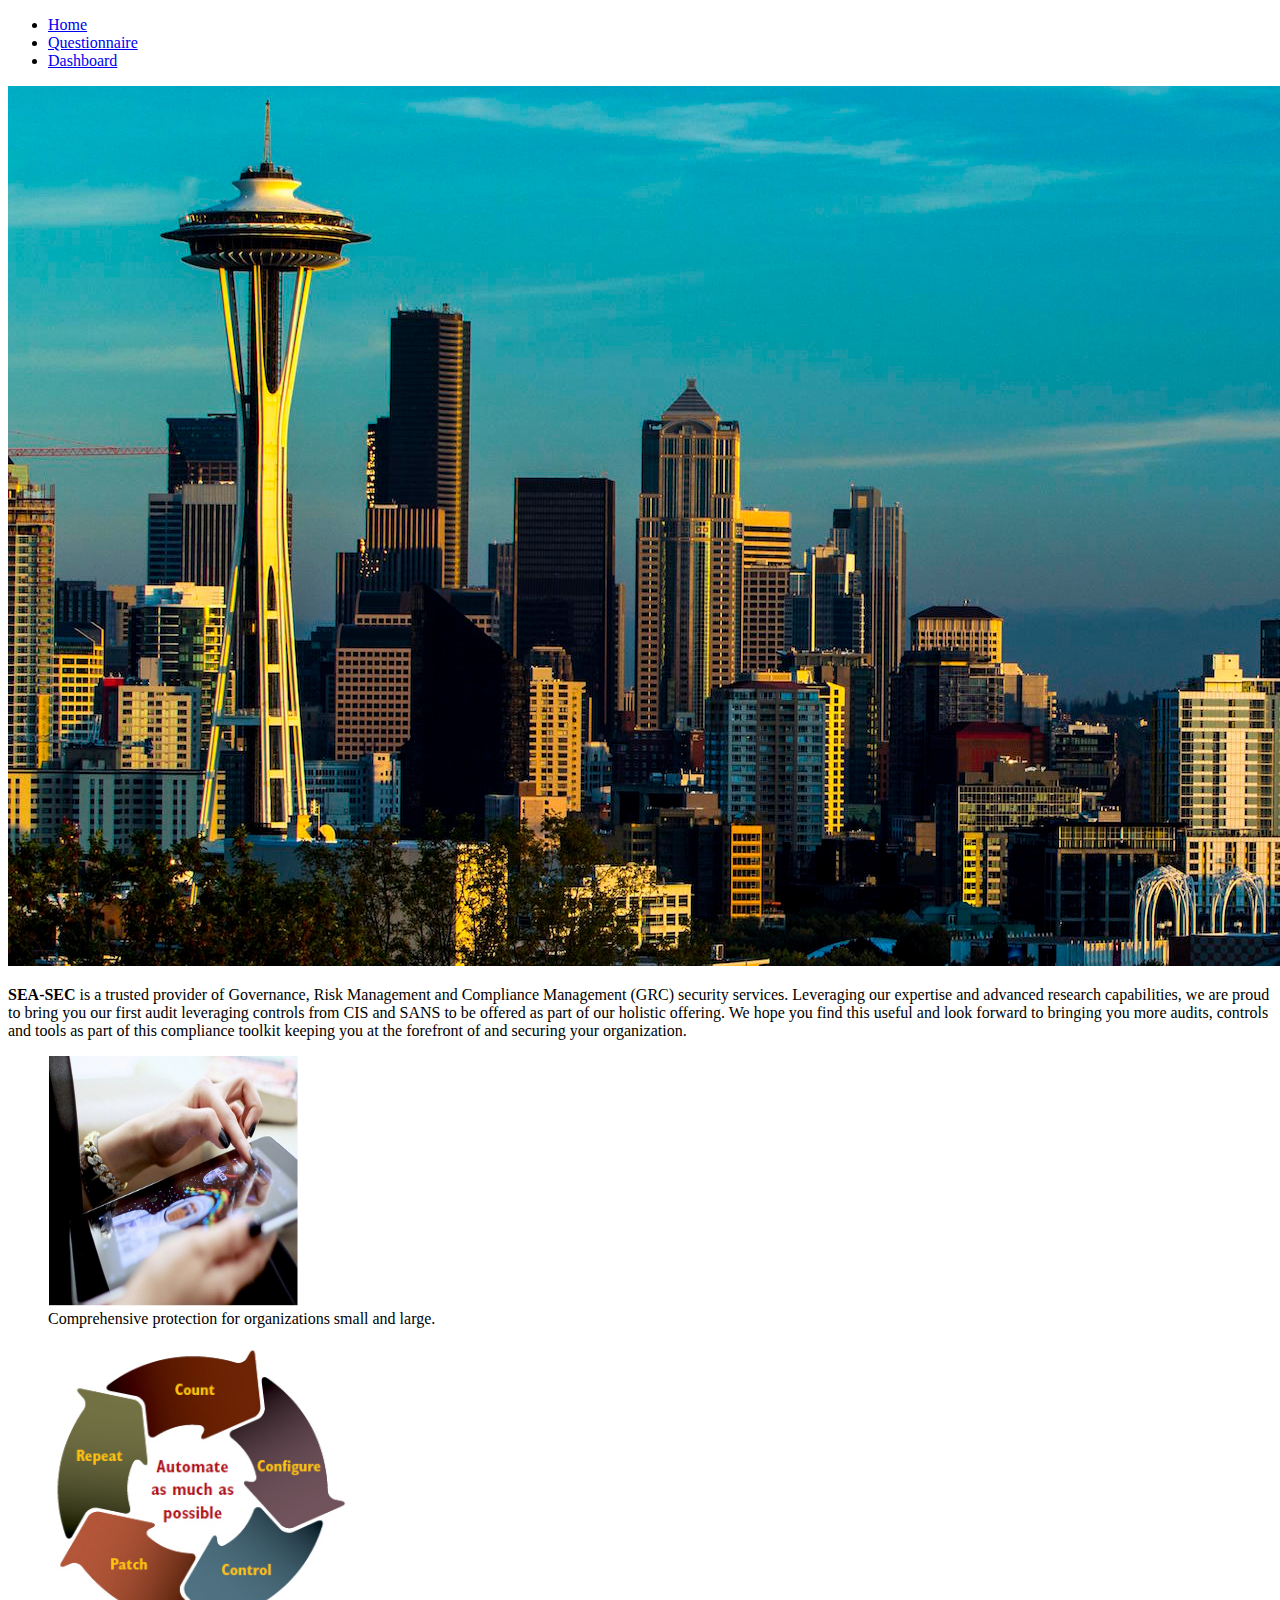
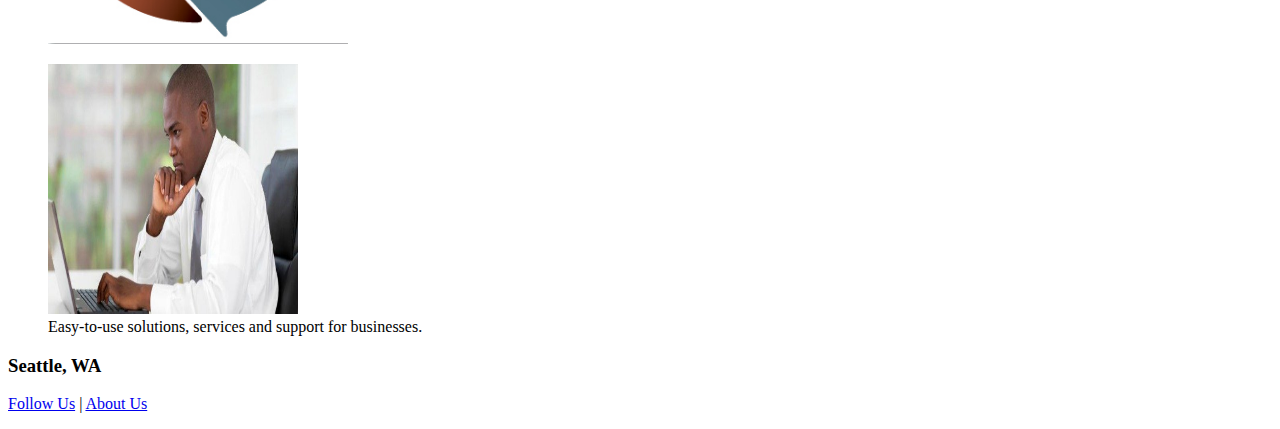
<file: index.html>
<!DOCTYPE html>

<html>

<head>
  <meta charset="utf-8">
  <title>SEA-SEC</title>
  <link href="reset.css" rel="stylesheet" type="css/text">
  <link href="style.css" type="css/text" rel="stylesheet">
</head>

<body>
  <nav>
    <ul class="nav-bar-top">
      <li class="nav">
        <a href="index.html">Home</a>
      </li>
      <li class="nav">
        <a href="sans-critical-controls.html">Questionnaire</a>
      </li>
      <li class="nav">
        <a href="dashboard.html">Dashboard</a>
      </li>
    </ul>
  </nav>

  <header>
    <div>
      <img src="assets/img/spaceneedle.jpg" alt="Space Needle">
    </div>

    <div>
    </div>
    <p><strong>SEA-SEC</strong> is a trusted provider of Governance, Risk Management and Compliance Management (GRC) security services. Leveraging our expertise and advanced research capabilities, we are proud to bring you our first audit leveraging controls
      from CIS and SANS to be offered as part of our holistic offering. We hope you find this useful and look forward to bringing you more audits, controls and tools as part of this compliance toolkit keeping you at the forefront of and securing your
      organization.
    </p>
    </div>
  </header>

  <section>
    <figure>
      <img src="assets/img/ipad.jpg" alt="Ipad Girl" height="250" width="250">
      <figcaption>
        Comprehensive protection for organizations small and large.
      </figcaption>
    </figure>
    <figure>
      <img src="assets/img/circleOfStuff.jpg" alt="Circle" height="300" width="300">
    </figure>
    <figure>
      <img src="assets/img/guycomputer.jpg" alt="Guy Computer" height="250" width="250">
      <figcaption>
        Easy-to-use solutions, services and support for businesses.
      </figcaption>
    </figure>
  </section>
  <div class="push"></div>
  <footer>
    <h3>Seattle, WA</h3>
    <p><a href="social media links">Follow Us</a> | <a href="about-us.html">About Us</a></p>
  </footer>
</body>

</html>
</file>
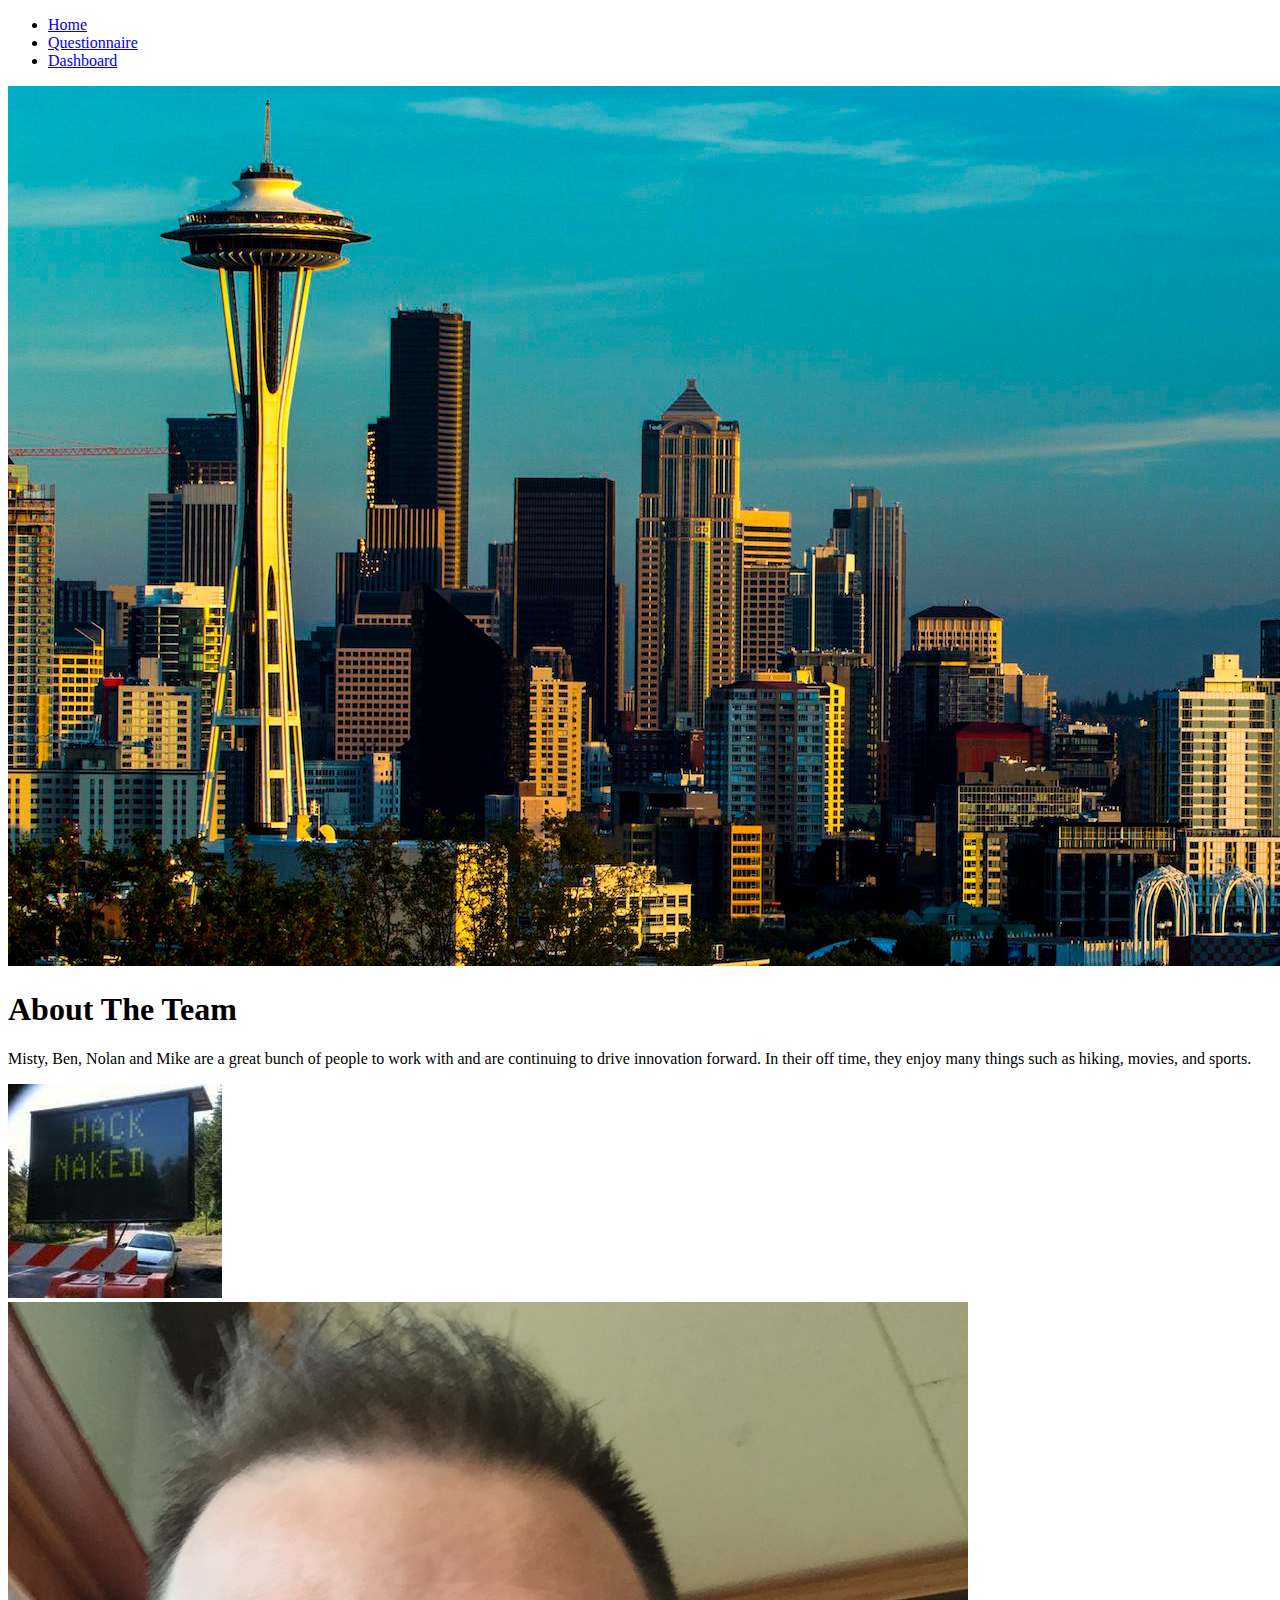
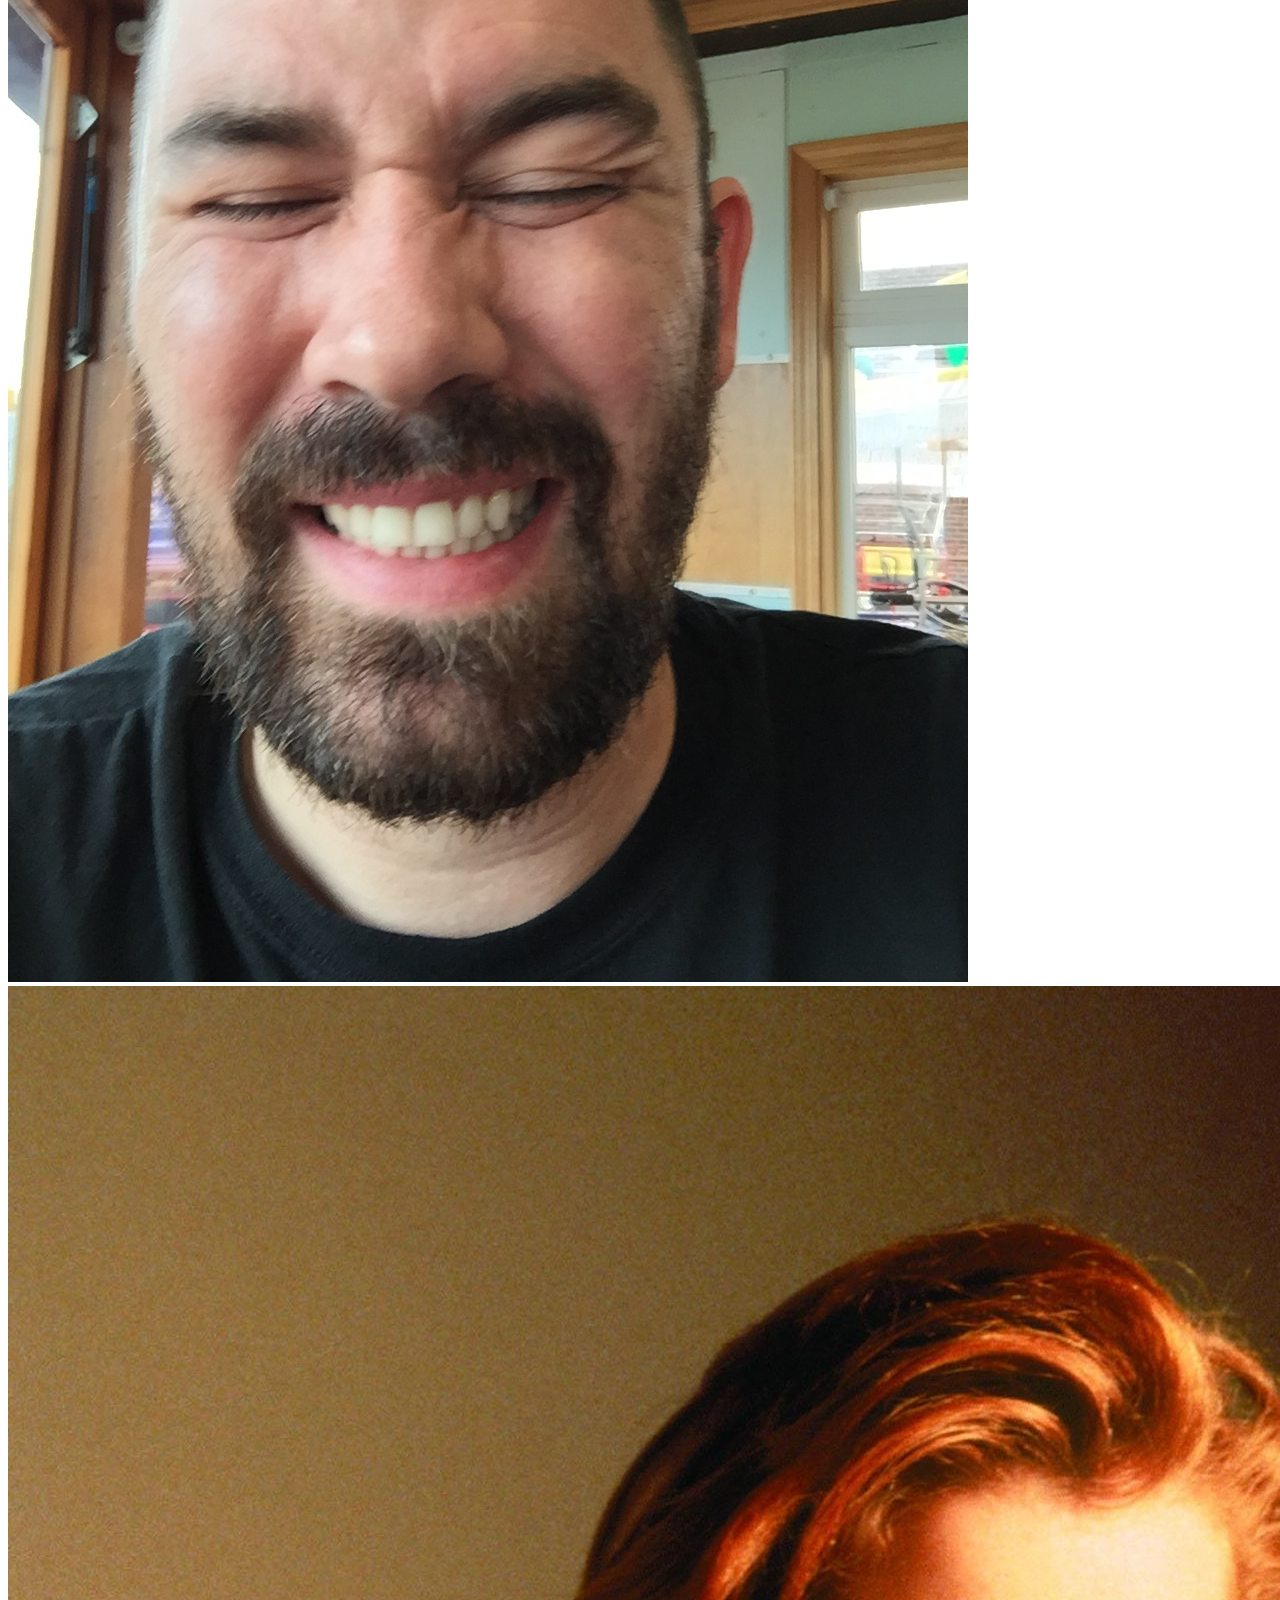
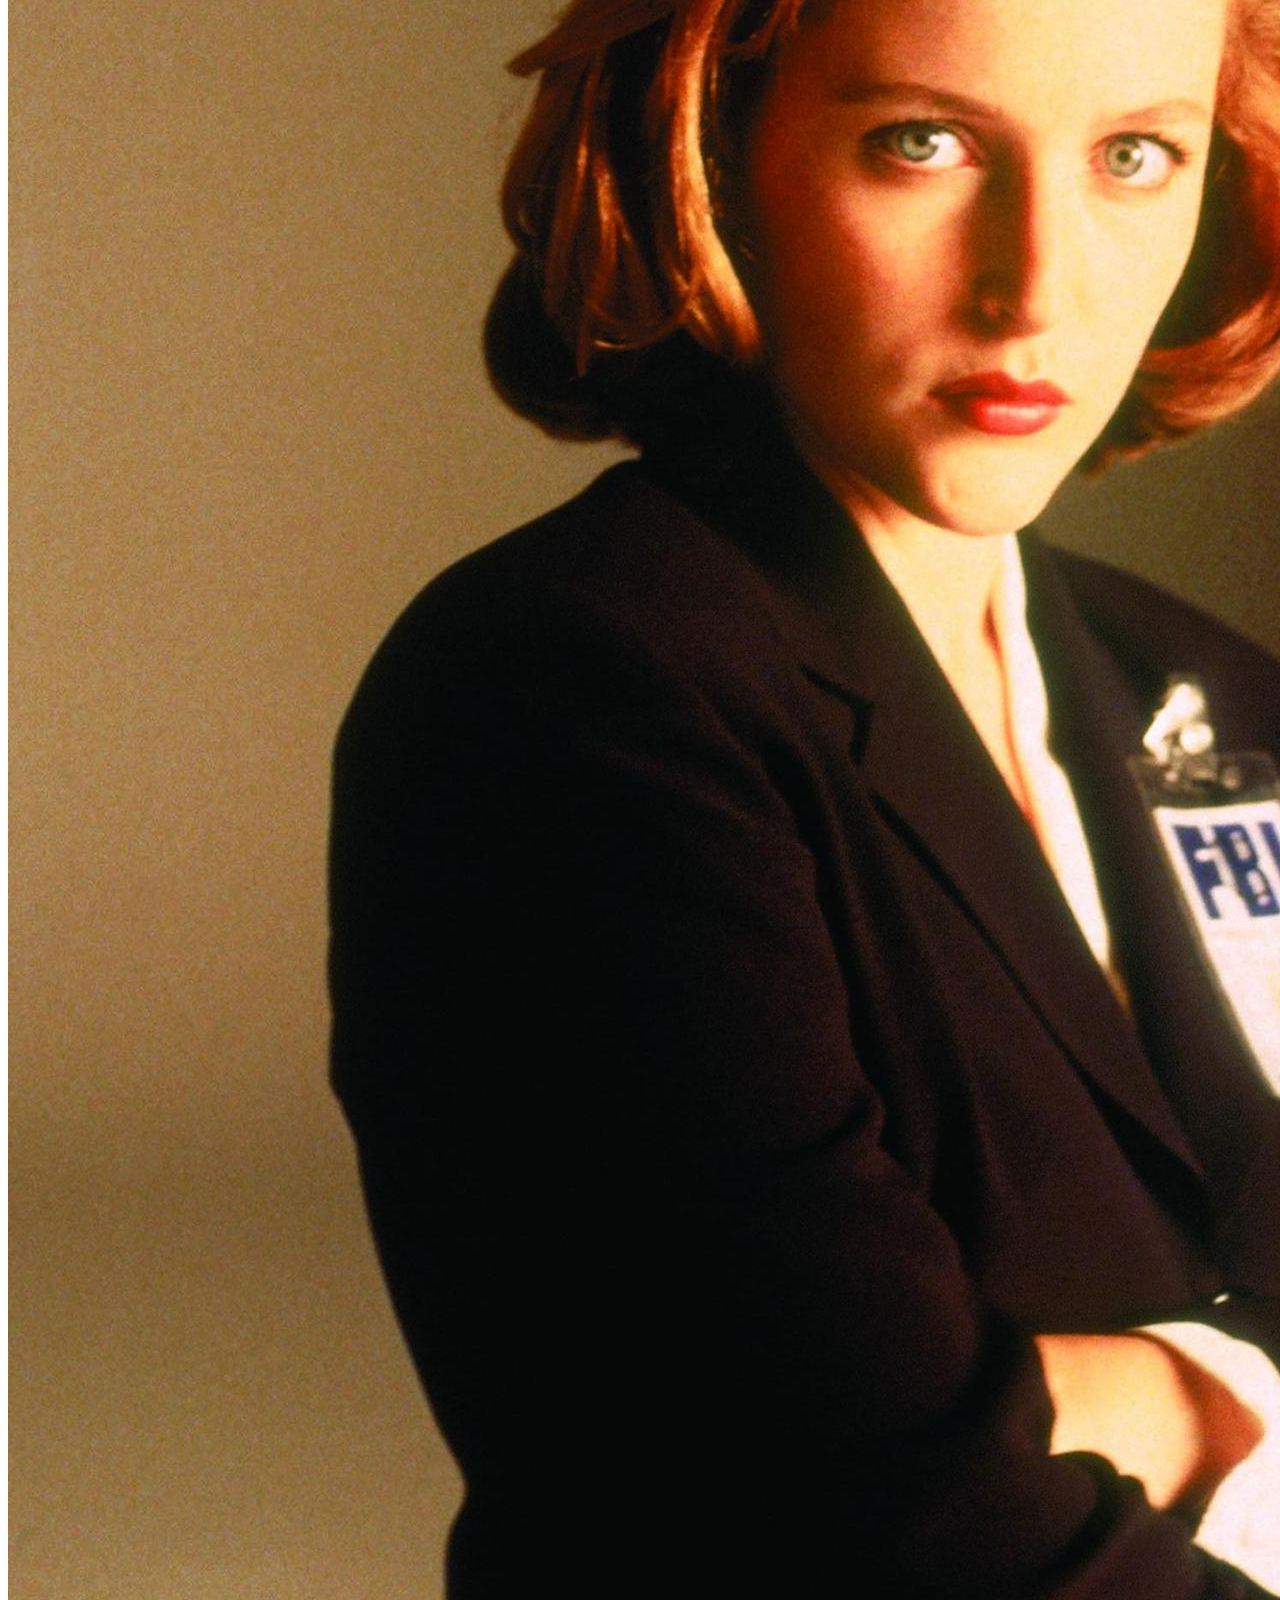
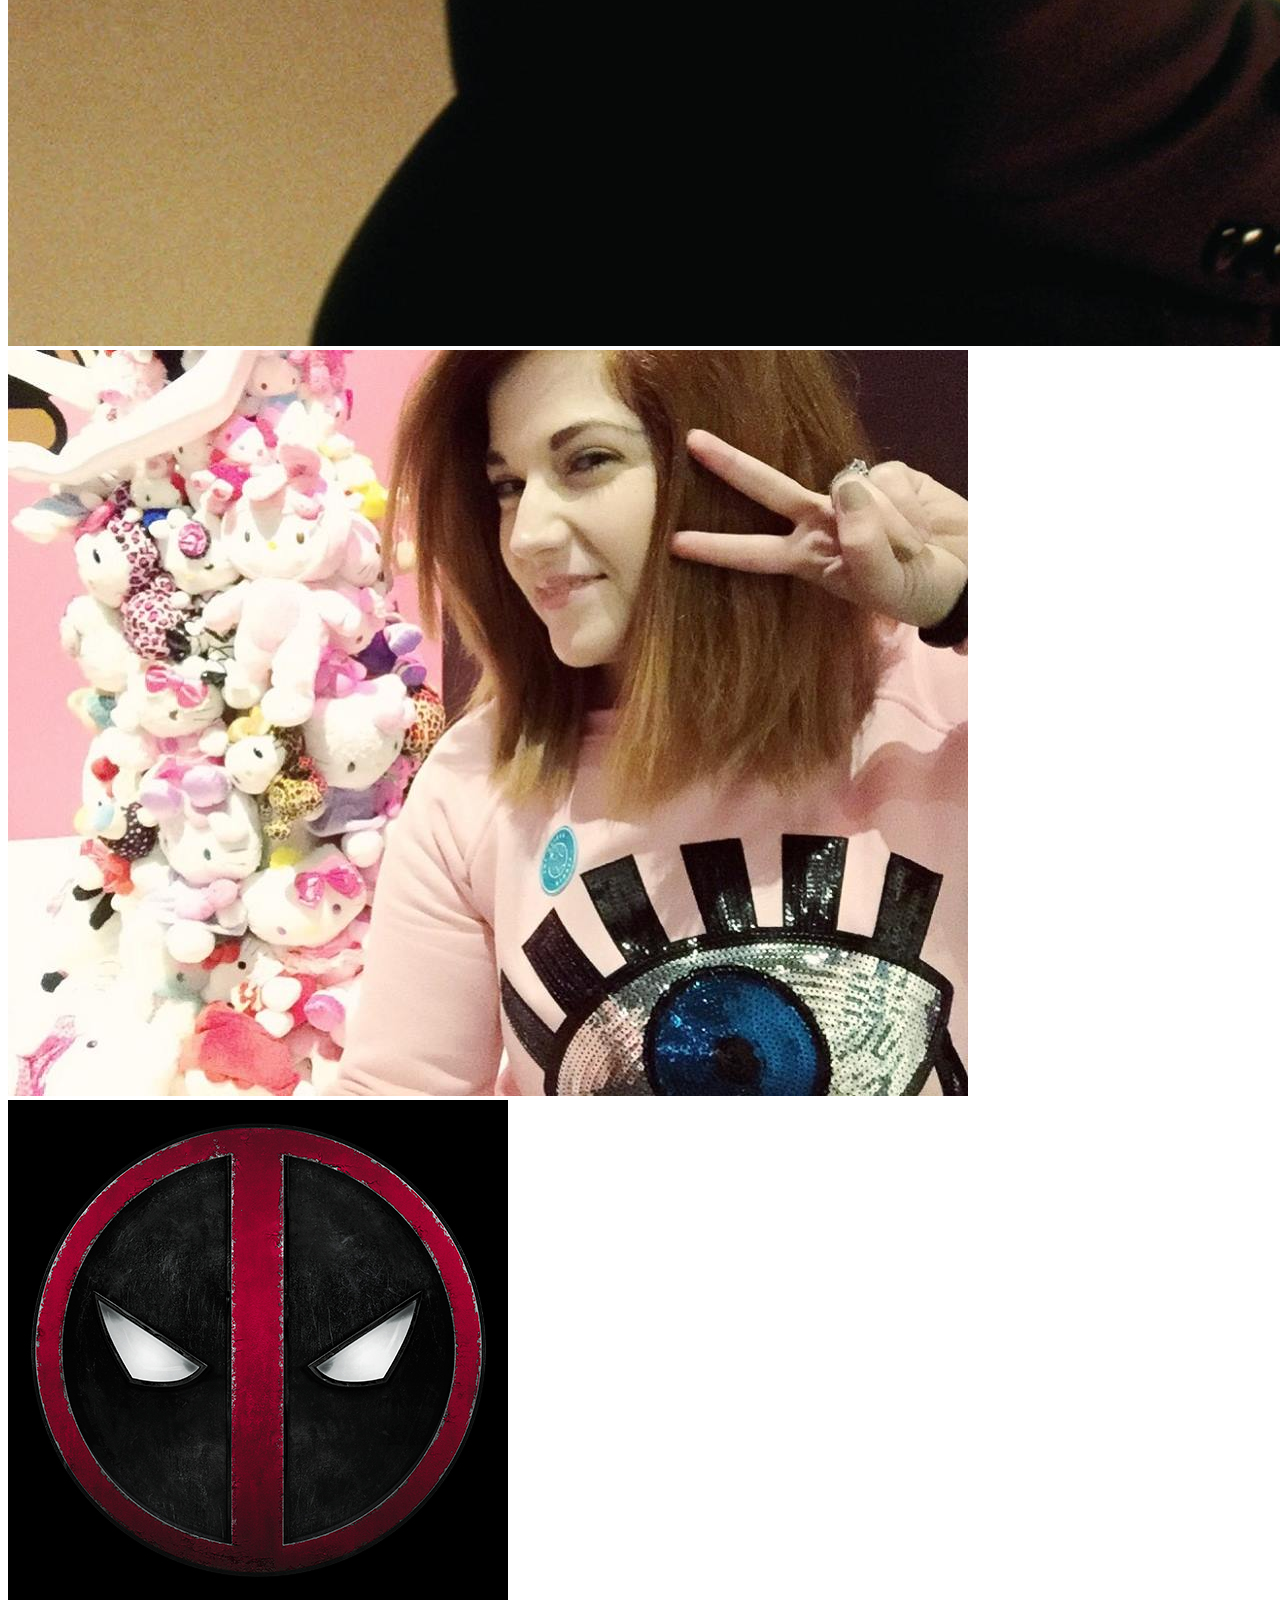
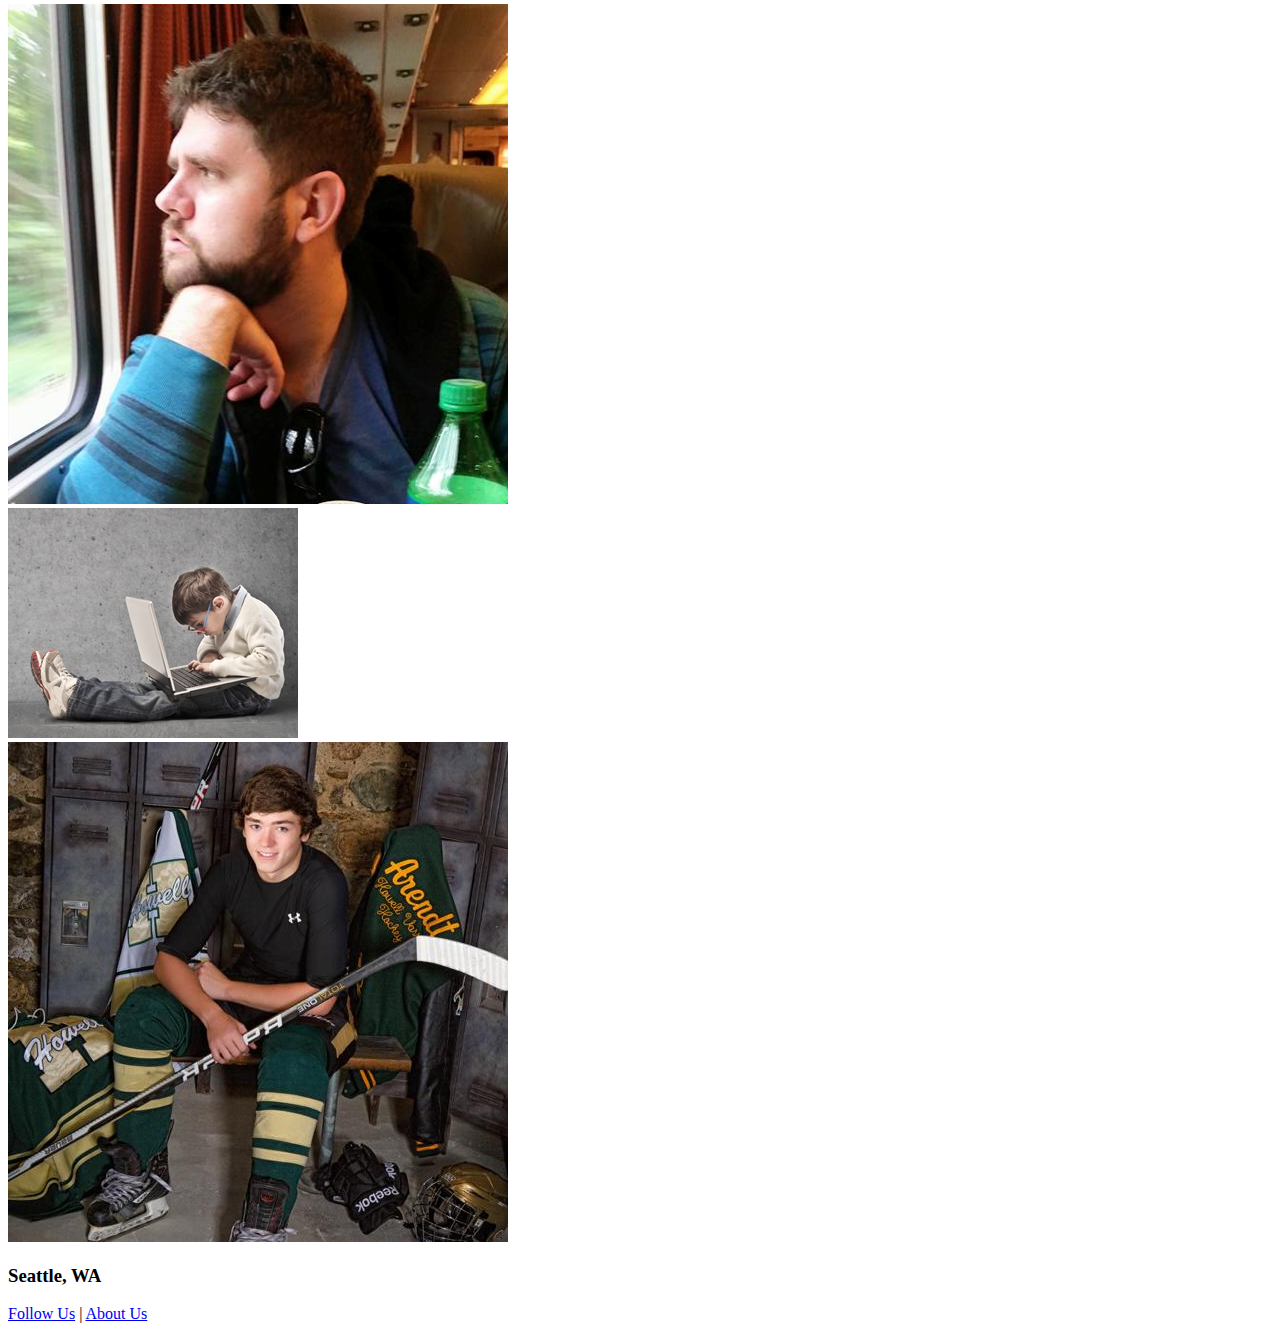
<file: about-us.html>
<!DOCTYPE html>
<html>

<head>
  <meta charset="utf-8">
  <title>About The Team Page</title>
  <link href="reset.css" rel="stylesheet" type="css/text">
  <link href="style.css" type="css/text" rel="stylesheet">
</head>

<body>
  <nav>
    <ul class="nav-bar-top">
      <li class="nav">
        <a href="index.html">Home</a>
      </li>
      <li class="nav">
        <a href="sans-critical-controls.html">Questionnaire</a>
      </li>
      <li class="nav">
        <a href="dashboard.html">Dashboard</a>
      </li>
    </ul>
  </nav>

  <header>
    <div>
      <img src="assets/img/spaceneedle.jpg" alt="Space Needle">
    </div>

    <div>
    </div>
  <h1>About The Team</h1>
  <p>Misty, Ben, Nolan and Mike are a great bunch of people to work with and are continuing to drive innovation forward. In their off time, they enjoy many things such as hiking, movies, and sports.</p>
  </article>
</header>


  <div class="AboutImageContainer">
    <section class="flip-container">
      <article class="flipper">
        <div class="face">
          <img src="assets/img/mikeEvansProfileFlip.jpg" alt="MikeSign">
        </div>
        <div class="back">
          <img src="assets/img/mikeEvansProfile.png" alt="MikeProfilePic">
        </div>
      </article>
    </section>

    <section class="flip-container">
      <article class="flipper">
        <div class="face">
          <img src="assets/img/mistyscully.jpg" alt="MistySkully">
        </div>
        <div class="back">
          <img src="assets/img/mistynguyenprofile.jpg" alt="MistyProfilePic">
        </div>
      </article>
    </section>

    <section class="flip-container">
      <article class="flipper">
        <div class="face">
          <img src="assets/img/deadpool.jpg" alt="Deadpool image">
        </div>
        <div class="back">
          <img src="assets/img/BenNolanProfile.jpg" alt="Ben Nolan profile">
        </div>
      </article>
    </section>

    <section class="flip-container">
      <article class="flipper">
        <div class="face">
          <img src="assets/img/nolanProfileFlip.jpg" alt="NolanBabyPic">
        </div>
        <div class="back">
          <img src="assets/img/nolanProfilePic.jpg" alt="NolanProfilePic">
        </div>
      </article>
    </section>
  </div>

  <footer>
    <h3>Seattle, WA</h3>
    <p><a href="social media links">Follow Us</a> | <a href="about-us.html">About Us</a></p>
  </footer>
</body>

</html>
</file>
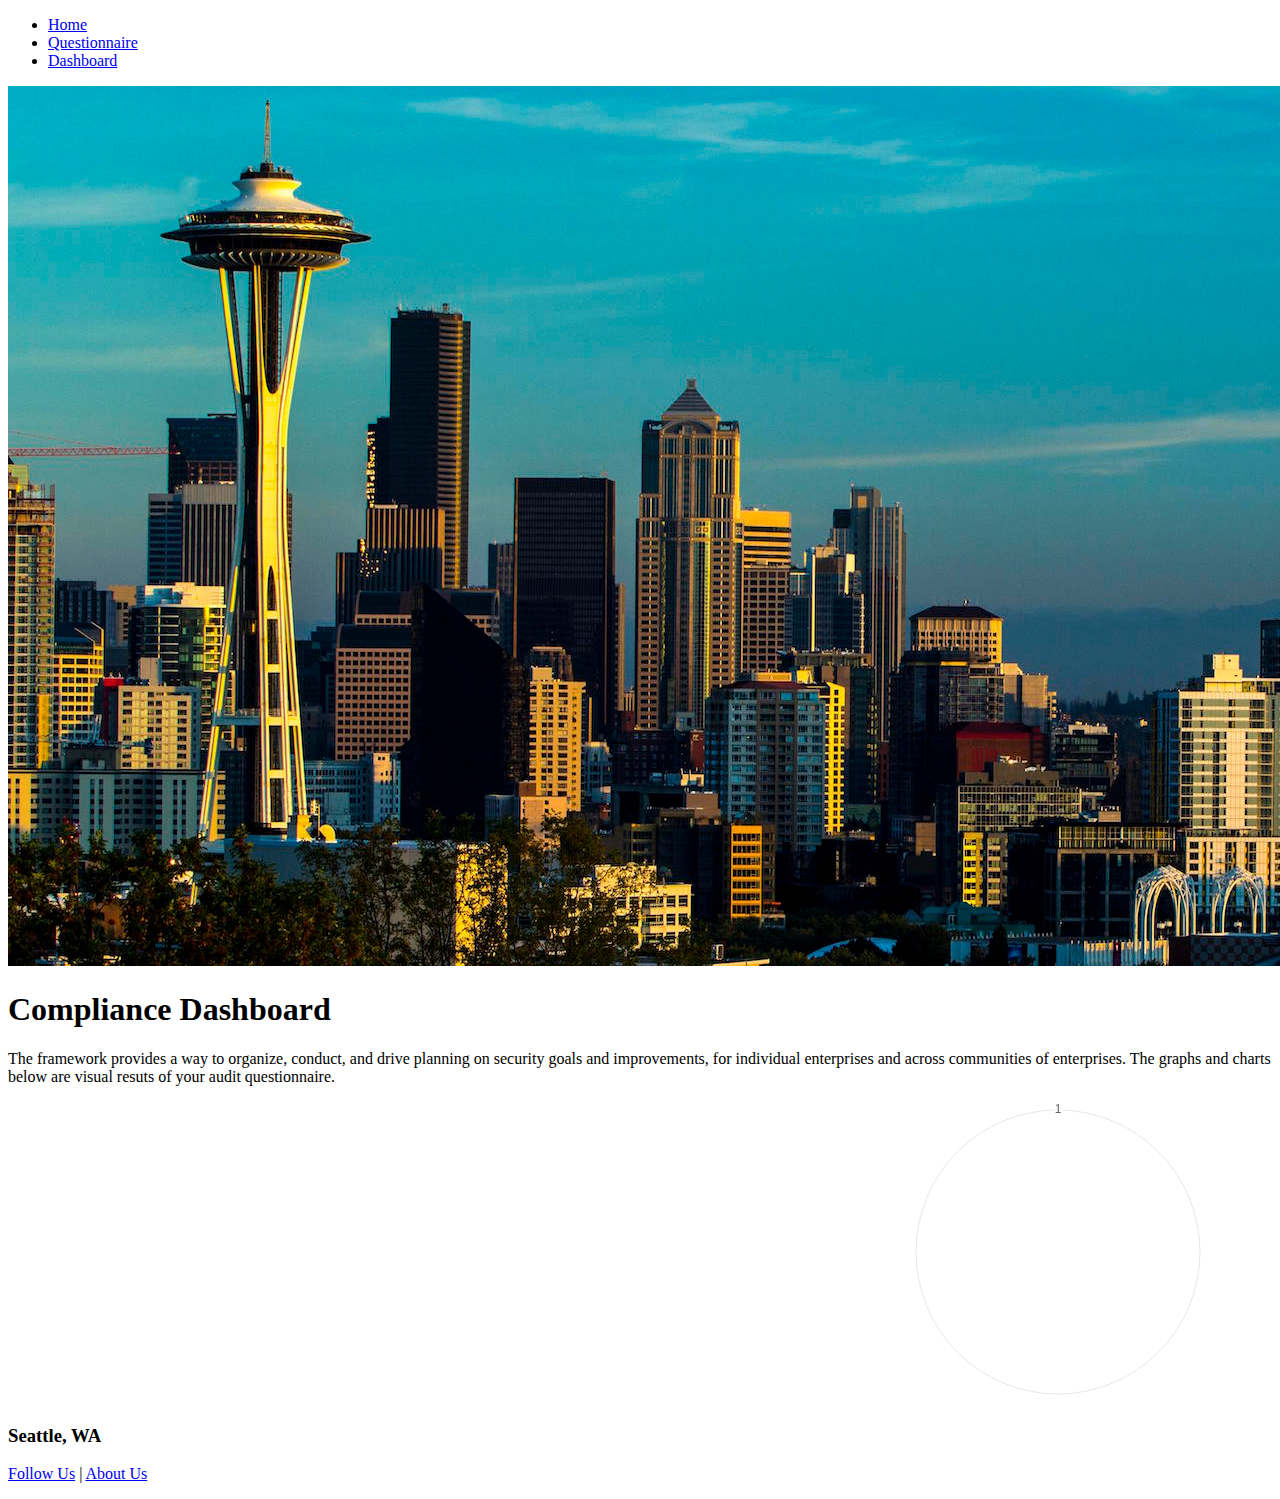
<file: dashboard.html>
<!DOCTYPE html>
<html>

<head>
  <meta charset="utf-8">
  <title>Dashboard</title>
  <link href="reset.css" rel="stylesheet" type="css/text">
  <link href="style.css" type="css/text" rel="stylesheet">
  <script src="chart.min.js">
  </script>
</head>

<body id="dashboard">
  <nav>
    <ul class="nav-bar-top">
      <li class="nav">
        <a href="index.html">Home</a>
      </li>
      </li>
      <li class="nav">
        <a href="sans-critical-controls.html">Questionnaire</a>
      </li>
      <li class="nav">
        <a href="dashboard.html">Dashboard</a>
    </ul>
  </nav>

  <header>
    <div>
      <img src="assets/img/spaceneedle.jpg" alt="Space Needle">
    </div>

    <div>
    </div>
    </div>
  </header>
  <h1>Compliance Dashboard</h1>
  <p>The framework provides a way to organize, conduct, and drive planning on security goals and improvements, for individual enterprises and across communities of enterprises. The graphs and charts below are visual resuts of your audit questionnaire.</p>
  </article>
  </header>

  <!-- <aside>
    <h3>Displayed Data</h3>
    <ul class="toggle-graphs">
      <li class="graphoptions">
        <img src="assets/img/audit-percentage-completed-icon.png" style="width:78px;height:60px;" title="Click for Audit Percentage Completed">
      </li>
      </li>
      <li class="graphoptions">
        <img src="assets/img/mandate-controls-icon.png" style="width:78px;height:60px;" id="cb2" value="mandateControls" />
        <li class="graphoptions">
          <img src="assets/img/security-posture-chart-icon.png" style="width:78px;height:60px;" id="cb3" value="securityPostureGraph" />
        </li>
        <li class="graphoptions">
          <img src="assets/img/security-posture-graph-icon.png" style="width:78px;height:60px;" id="cb4" value="securityPostureChart" />
        </li>
      </li>
    </ul>
  </aside> -->

  <section class="dashboard-mid">
    <section id="chartContainer">
      <a id="storedData"></a>
      <!-- chart
 chart
 chart
 chart -->
    </section>
  </section>

  <footer>
    <h3>Seattle, WA</h3>
    <p><a href="social media links">Follow Us</a> | <a href="about-us.html">About Us</a></p>
  </footer>

  <script src="app.js"></script>
  <script src="data.js"></script>

</body>

</html>
</file>
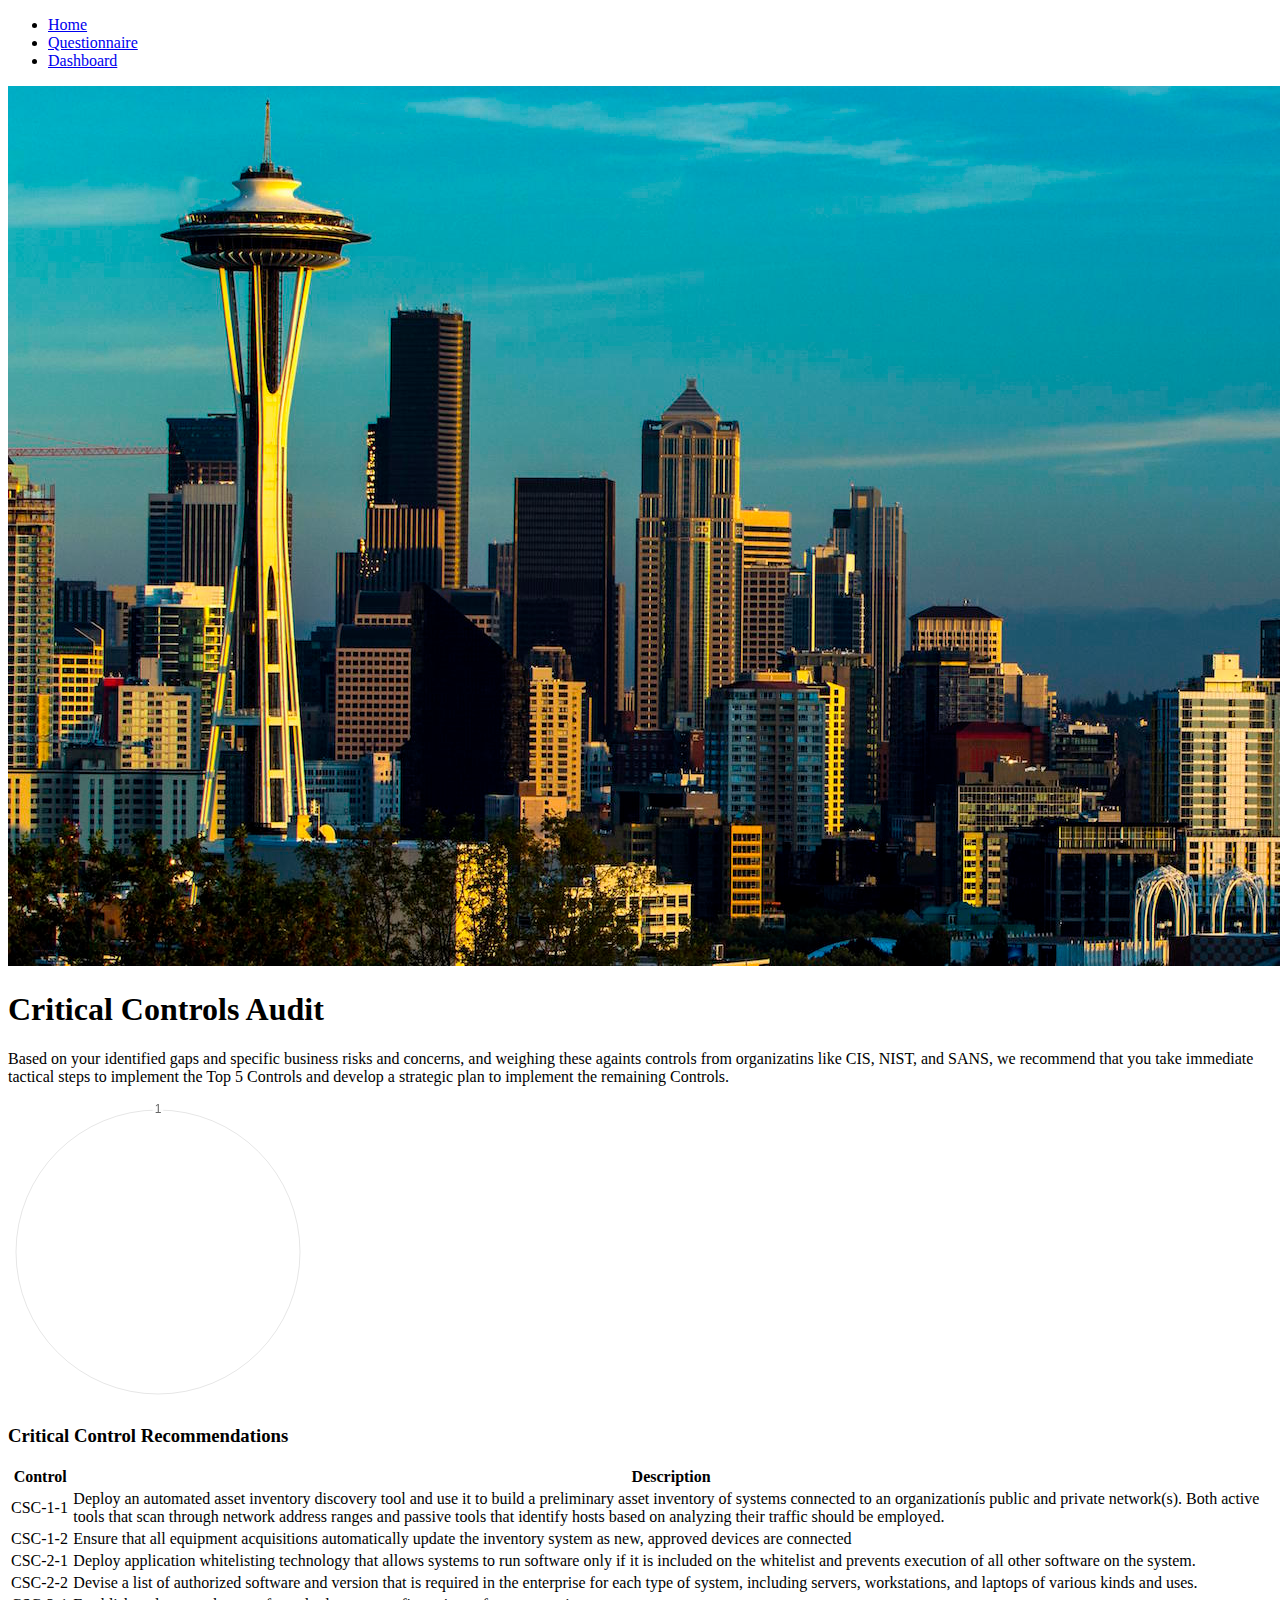
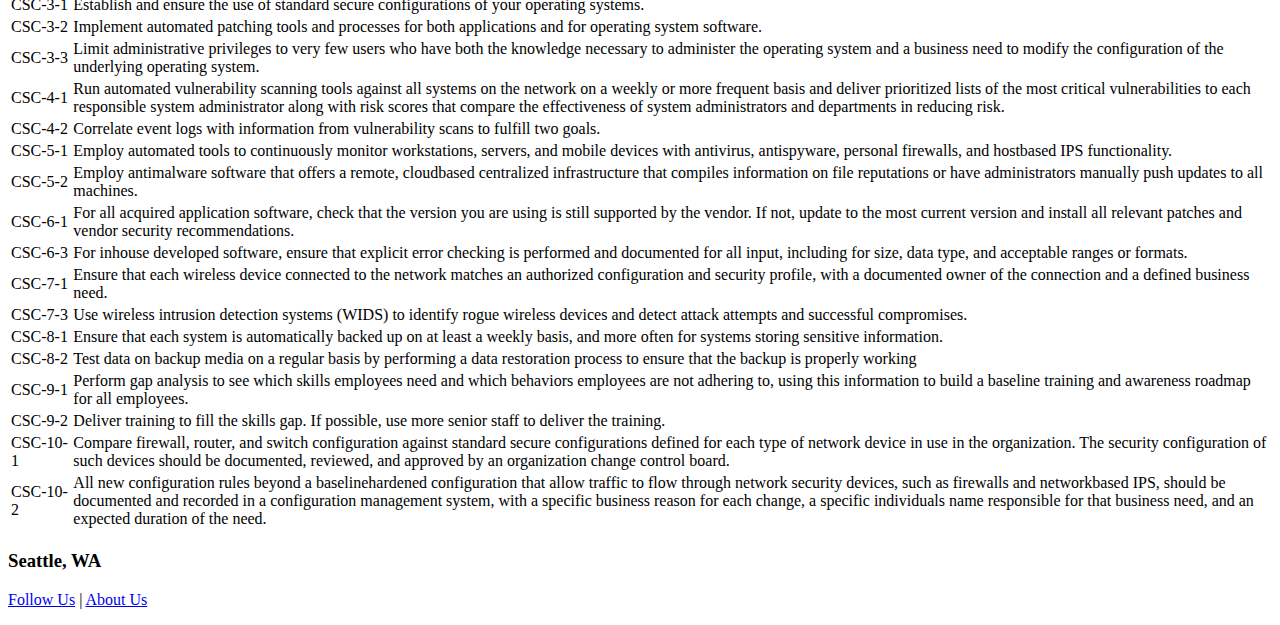
<file: sans-critical-controls-recommendations.html>
<!DOCTYPE html>

<html>

<head>
  <meta charset="utf-8">
  <title>Recommendations Page</title>
  <link href="reset.css" rel="stylesheet" type="css/text">
  <link href="style.css" type="css/text" rel="stylesheet">
  <script src="chart.min.js">
  </script>
</head>

<body id="recommendations">
  <nav>
    <ul class="nav-bar-top">
      <li class="nav">
        <a href="index.html">Home</a>
      </li>
      <li class="nav">
        <a href="sans-critical-controls.html">Questionnaire</a>
      </li>
      <li class="nav">
        <a href="dashboard.html">Dashboard</a>
      </li>
    </ul>
  </nav>

  <header class="recommendations-header">
    <article>
    <img src="assets/img/spaceneedle.jpg" alt="Space Needle">
  </article>
  <article>
    <h1>Critical Controls Audit</h1>
    <p>Based on your identified gaps and specific business risks and concerns, and weighing these againts controls from organizatins like CIS, NIST, and SANS, we recommend that you take immediate tactical steps to implement the Top 5 Controls and develop a strategic plan to implement the remaining Controls.</p>
    </article>
  </header>

    <aside>
      <section>
        <a id="storedData"></a>
        <a id="chartContainer"></a>
        <!-- <a id="storedData"></a> -->
      </section>
    </aside>

    <!-- Recomendations Table Built Here -->

    <h3> Critical Control Recommendations </h3>
    <section id="buildRecommendationTableHere" class="recommendations-mid">
        </section>

    <footer>
        <h3>Seattle, WA</h3>
        <p><a href="social media links">Follow Us</a> | <a href="about-us.html">About Us</a></p>
      </footer>

  <script src="data.js"></script>
  <script src="app.js"></script>
</body>

</html>
</file>
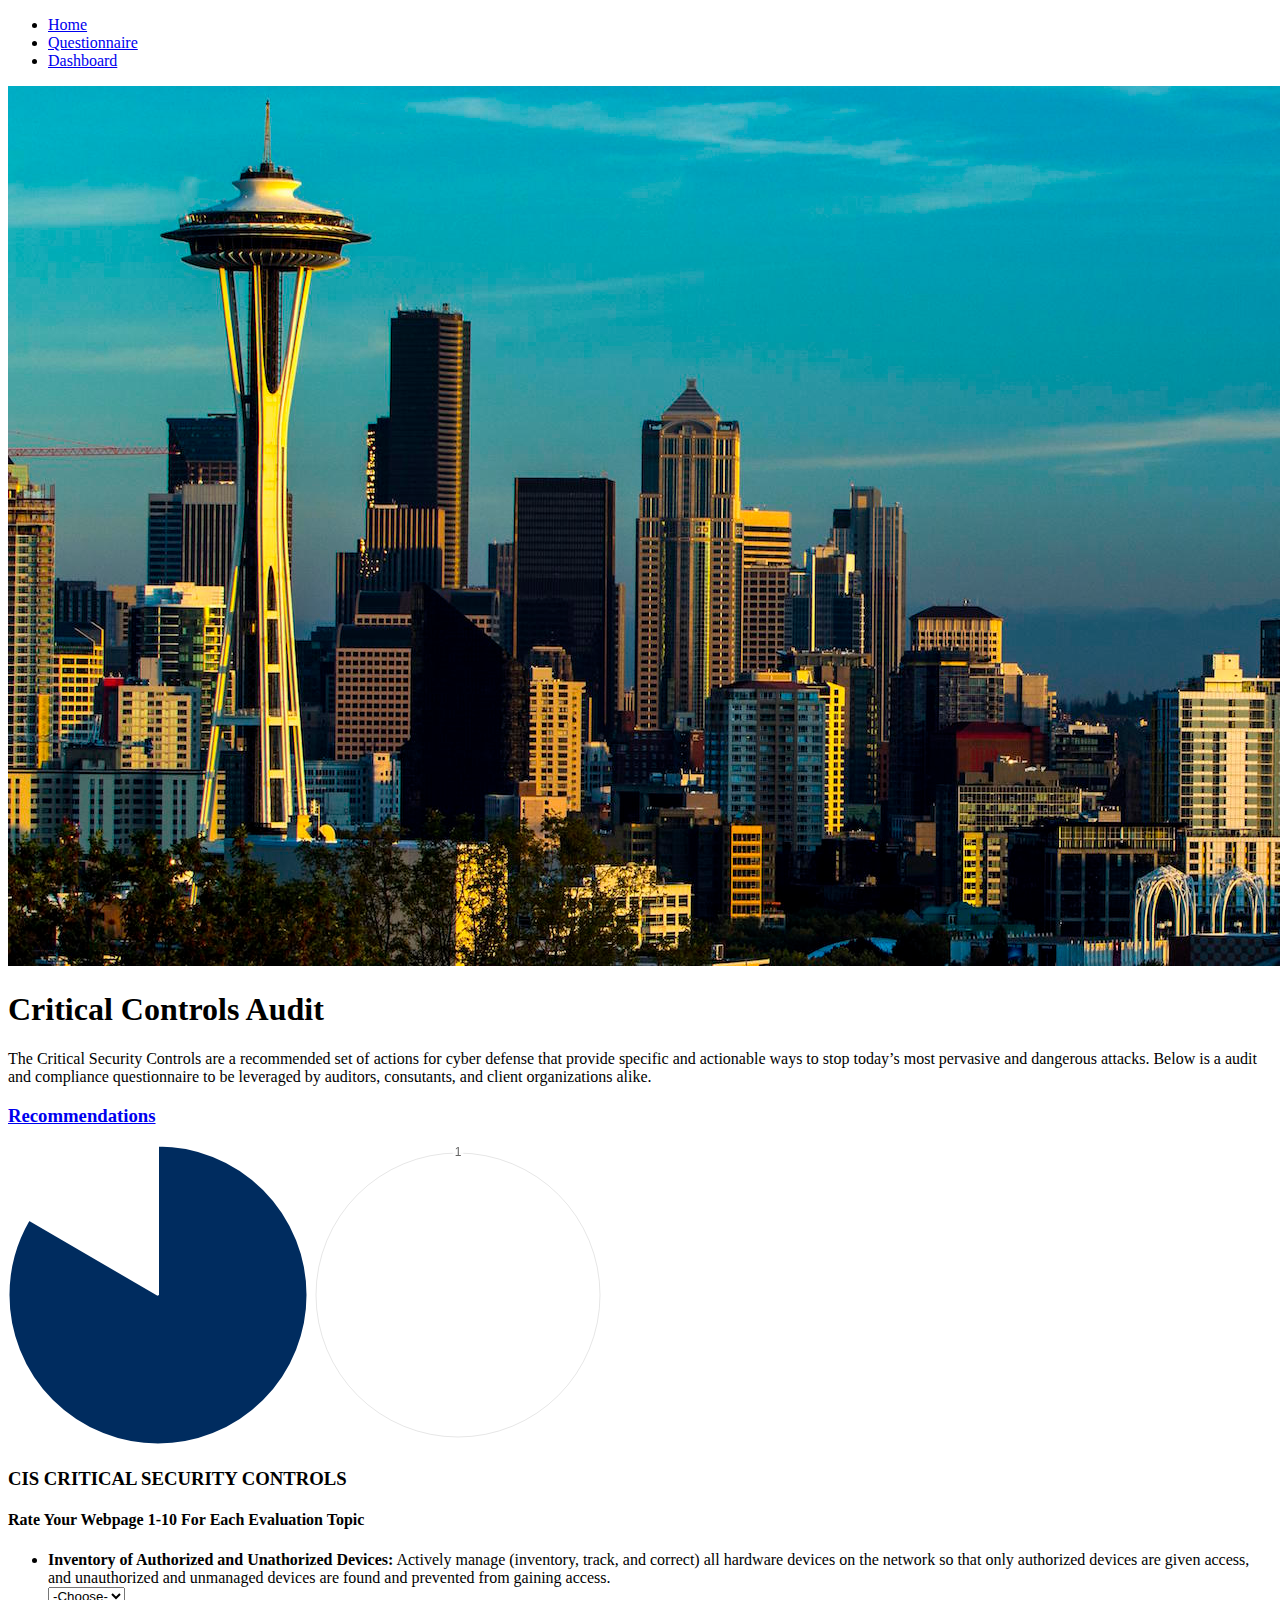
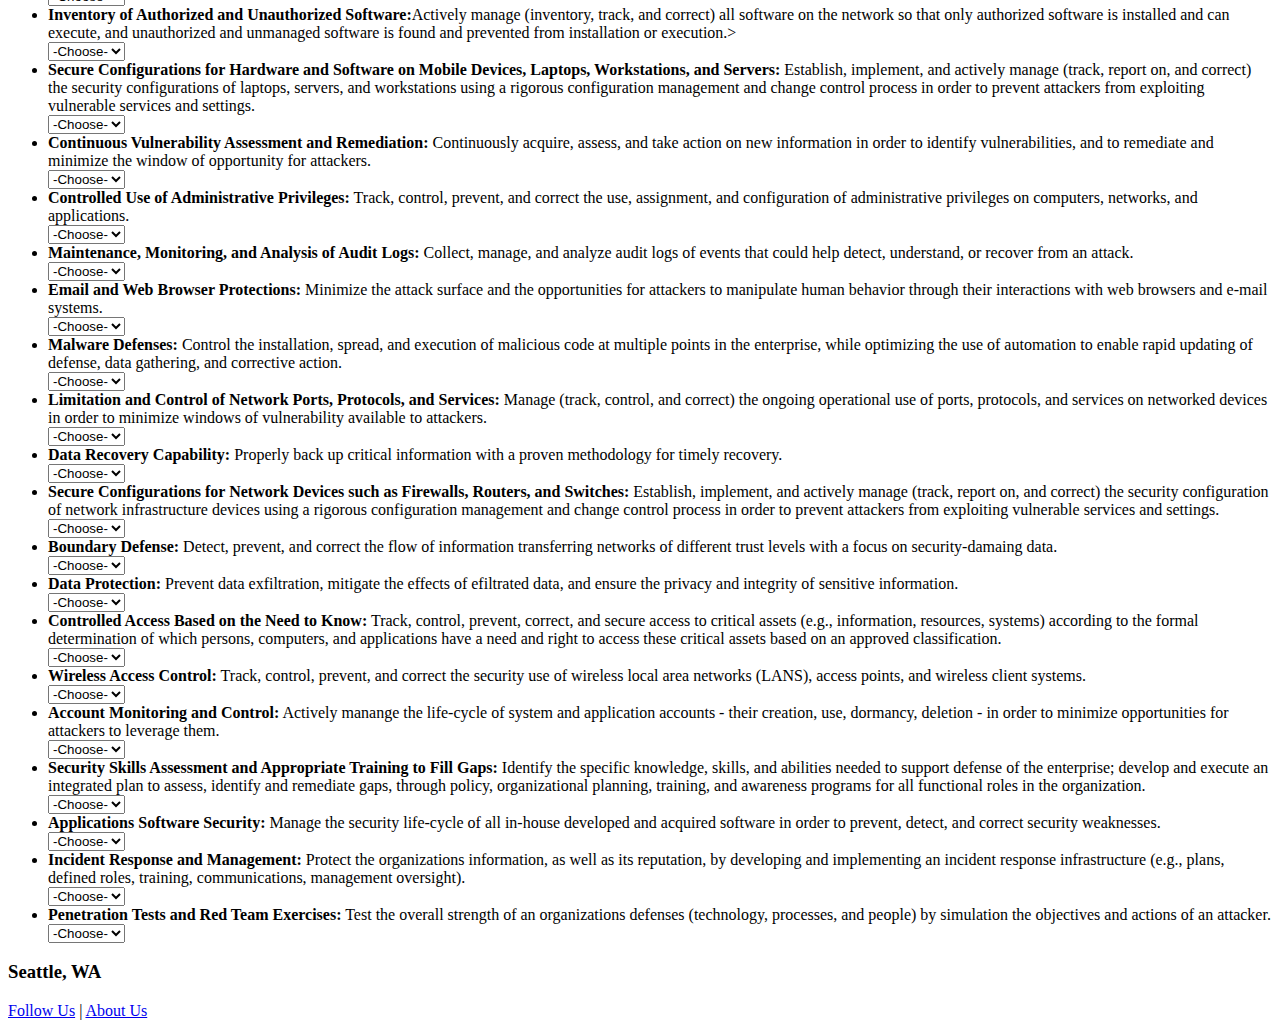
<file: sans-critical-controls.html>
<!DOCTYPE html>

<html>

<head>
  <meta charset="utf-8">
  <title>Questionnaire</title>
  <link href="reset.css" rel="stylesheet" type="css/text">
  <link href="style.css" type="css/text" rel="stylesheet">
  <script src="chart.min.js">
  </script>
</head>

<body id="questionnaire">
  <nav>
    <ul class="nav-bar-top">
      <li class="nav">
        <a href="index.html">Home</a>
      </li>
      <li class="nav">
        <a href="sans-critical-controls.html">Questionnaire</a>
      </li>
      <li class="nav">
        <a href="dashboard.html">Dashboard</a>
      </li>
    </ul>
  </nav>

  <header>
    <div>
      <img src="assets/img/spaceneedle.jpg" alt="Space Needle">
    </div>

    <div>
    </div>
    </div>
  </header>

  <article>
    <h1>Critical Controls Audit</h1>
    <p>The Critical Security Controls are a recommended set of actions for cyber defense that provide specific and actionable ways to stop today’s most pervasive and dangerous attacks. Below is a audit and compliance questionnaire to be leveraged by auditors,
      consutants, and client organizations alike.</p>
  </article>
  </section>
  </header>

  <aside>
    <h3><a href="sans-critical-controls-recommendations.html" >Recommendations<a></h3>
    <a id="chartContainer"></a>
  </aside>

<header class="security-quest">
  <h3>CIS  CRITICAL SECURITY CONTROLS</h3>
  <h4>Rate Your Webpage 1-10 For Each Evaluation Topic</h4>
</header>
  <section class="questionnaire-mid">
    <ul id="storedData">

      <li><strong>Inventory of Authorized and Unathorized Devices:</strong> Actively manage (inventory, track, and correct) all hardware devices on the network so that only authorized devices are given access, and unauthorized and unmanaged devices are found
        and prevented from gaining access.</li>
      <select id="CSC-1">
        <option>-Choose-</option>
        <option>0</option>
        <option>1</option>
        <option>2</option>
        <option>3</option>
        <option>4</option>
        <option>5</option>
        <option>6</option>
        <option>7</option>
        <option>8</option>
        <option>9</option>
        <option>10</option>
        <option>N/A</option>
      </select>

      <li><strong>Inventory of Authorized and Unauthorized Software:</strong>Actively manage (inventory, track, and correct) all software on the network so that only authorized software is installed and can execute, and unauthorized and unmanaged software
        is found and prevented from installation or execution.></li>
      <select id="CSC-2">
        <option>-Choose-</option>
        <option>0</option>
        <option>1</option>
        <option>2</option>
        <option>3</option>
        <option>4</option>
        <option>5</option>
        <option>6</option>
        <option>7</option>
        <option>8</option>
        <option>9</option>
        <option>10</option>
        <option>N/A</option>
      </select>

      <li><strong>Secure Configurations for Hardware and Software on Mobile Devices, Laptops, Workstations, and Servers:</strong> Establish, implement, and actively manage (track, report on, and correct) the security configurations of laptops, servers, and
        workstations using a rigorous configuration management and change control process in order to prevent attackers from exploiting vulnerable services and settings.</li>
      <select id="CSC-3">
        <option>-Choose-</option>
        <option>0</option>
        <option>1</option>
        <option>2</option>
        <option>3</option>
        <option>4</option>
        <option>5</option>
        <option>6</option>
        <option>7</option>
        <option>8</option>
        <option>9</option>
        <option>10</option>
        <option>N/A</option>
      </select>

      <li><strong>Continuous Vulnerability Assessment and Remediation:</strong> Continuously acquire, assess, and take action on new information in order to identify vulnerabilities, and to remediate and minimize the window of opportunity for attackers.</li>
      <select id="CSC-4">
        <option>-Choose-</option>
        <option>0</option>
        <option>1</option>
        <option>2</option>
        <option>3</option>
        <option>4</option>
        <option>5</option>
        <option>6</option>
        <option>7</option>
        <option>8</option>
        <option>9</option>
        <option>10</option>
        <option>N/A</option>
      </select>

      <li><strong>Controlled Use of Administrative Privileges:</strong> Track, control, prevent, and correct the use, assignment, and configuration of administrative privileges on computers, networks, and applications.</li>
      <select id="CSC-5">
        <option>-Choose-</option>
        <option>0</option>
        <option>1</option>
        <option>2</option>
        <option>3</option>
        <option>4</option>
        <option>5</option>
        <option>6</option>
        <option>7</option>
        <option>8</option>
        <option>9</option>
        <option>10</option>
        <option>N/A</option>
      </select>

      <li><strong>Maintenance, Monitoring, and Analysis of Audit Logs:</strong> Collect, manage, and analyze audit logs of events that could help detect, understand, or recover from an attack.</li>
      <select id="CSC-6">
        <option>-Choose-</option>
        <option>0</option>
        <option>1</option>
        <option>2</option>
        <option>3</option>
        <option>4</option>
        <option>5</option>
        <option>6</option>
        <option>7</option>
        <option>8</option>
        <option>9</option>
        <option>10</option>
        <option>N/A</option>
      </select>

      <li><strong>Email and Web Browser Protections:</strong> Minimize the attack surface and the opportunities for attackers to manipulate human behavior through their interactions with web browsers and e-mail systems.</li>
      <select id="CSC-7">
        <option>-Choose-</option>
        <option>0</option>
        <option>1</option>
        <option>2</option>
        <option>3</option>
        <option>4</option>
        <option>5</option>
        <option>6</option>
        <option>7</option>
        <option>8</option>
        <option>9</option>
        <option>10</option>
        <option>N/A</option>
      </select>

      <li><strong>Malware Defenses:</strong> Control the installation, spread, and execution of malicious code at multiple points in the enterprise, while optimizing the use of automation to enable rapid updating of defense, data gathering, and corrective
        action.
      </li>
      <select id="CSC-8">
        <option>-Choose-</option>
        <option>0</option>
        <option>1</option>
        <option>2</option>
        <option>3</option>
        <option>4</option>
        <option>5</option>
        <option>6</option>
        <option>7</option>
        <option>8</option>
        <option>9</option>
        <option>10</option>
        <option>N/A</option>
      </select>

      <li><strong>Limitation and Control of Network Ports, Protocols, and Services:</strong> Manage (track, control, and correct) the ongoing operational use of ports, protocols, and services on networked devices in order to minimize windows of vulnerability
        available to attackers.</li>
      <select id="CSC-9">
        <option>-Choose-</option>
        <option>0</option>
        <option>1</option>
        <option>2</option>
        <option>3</option>
        <option>4</option>
        <option>5</option>
        <option>6</option>
        <option>7</option>
        <option>8</option>
        <option>9</option>
        <option>10</option>
        <option>N/A</option>
      </select>

      <li><strong>Data Recovery Capability:</strong> Properly back up critical information with a proven methodology for timely recovery.</li>
      <select id="CSC-10">
        <option>-Choose-</option>
        <option>0</option>
        <option>1</option>
        <option>2</option>
        <option>3</option>
        <option>4</option>
        <option>5</option>
        <option>6</option>
        <option>7</option>
        <option>8</option>
        <option>9</option>
        <option>10</option>
        <option>N/A</option>
      </select>

      <li><strong>Secure Configurations for Network Devices such as Firewalls, Routers, and Switches:</strong> Establish, implement, and actively manage (track, report on, and correct) the security configuration of network infrastructure devices using a rigorous
        configuration management and change control process in order to prevent attackers from exploiting vulnerable services and settings.</li>
      <select id="CSC-11">
        <option>-Choose-</option>
        <option>0</option>
        <option>1</option>
        <option>2</option>
        <option>3</option>
        <option>4</option>
        <option>5</option>
        <option>6</option>
        <option>7</option>
        <option>8</option>
        <option>9</option>
        <option>10</option>
        <option>N/A</option>
      </select>

      <li><strong>Boundary Defense:</strong> Detect, prevent, and correct the flow of information transferring networks of different trust levels with a focus on security-damaing data.</li>
      <select id="CSC-12">
        <option>-Choose-</option>
        <option>0</option>
        <option>1</option>
        <option>2</option>
        <option>3</option>
        <option>4</option>
        <option>5</option>
        <option>6</option>
        <option>7</option>
        <option>8</option>
        <option>9</option>
        <option>10</option>
        <option>N/A</option>
      </select>

      <li><strong>Data Protection:</strong> Prevent data exfiltration, mitigate the effects of efiltrated data, and ensure the privacy and integrity of sensitive information.</li>
      <select id="CSC-13">
        <option>-Choose-</option>
        <option>0</option>
        <option>1</option>
        <option>2</option>
        <option>3</option>
        <option>4</option>
        <option>5</option>
        <option>6</option>
        <option>7</option>
        <option>8</option>
        <option>9</option>
        <option>10</option>
        <option>N/A</option>
      </select>

      <li><strong>Controlled Access Based on the Need to Know:</strong> Track, control, prevent, correct, and secure access to critical assets (e.g., information, resources, systems) according to the formal determination of which persons, computers, and applications
        have a need and right to access these critical assets based on an approved classification.</li>
      <select id="CSC-14">
        <option>-Choose-</option>
        <option>0</option>
        <option>1</option>
        <option>2</option>
        <option>3</option>
        <option>4</option>
        <option>5</option>
        <option>6</option>
        <option>7</option>
        <option>8</option>
        <option>9</option>
        <option>10</option>
        <option>N/A</option>
      </select>

      <li><strong>Wireless Access Control:</strong> Track, control, prevent, and correct the security use of wireless local area networks (LANS), access points, and wireless client systems.</li>
      <select id="CSC-15">
        <option>-Choose-</option>
        <option>0</option>
        <option>1</option>
        <option>2</option>
        <option>3</option>
        <option>4</option>
        <option>5</option>
        <option>6</option>
        <option>7</option>
        <option>8</option>
        <option>9</option>
        <option>10</option>
        <option>N/A</option>
      </select>

      <li><strong>Account Monitoring and Control:</strong> Actively manange the life-cycle of system and application accounts - their creation, use, dormancy, deletion - in order to minimize opportunities for attackers to leverage them.</li>
      <select id="CSC-16">
        <option>-Choose-</option>
        <option>0</option>
        <option>1</option>
        <option>2</option>
        <option>3</option>
        <option>4</option>
        <option>5</option>
        <option>6</option>
        <option>7</option>
        <option>8</option>
        <option>9</option>
        <option>10</option>
        <option>N/A</option>
      </select>

      <li><strong>Security Skills Assessment and Appropriate Training to Fill Gaps:</strong> Identify the specific knowledge, skills, and abilities needed to support defense of the enterprise; develop and execute an integrated plan to assess, identify and
        remediate gaps, through policy, organizational planning, training, and awareness programs for all functional roles in the organization.</li>
      <select id="CSC-17">
        <option>-Choose-</option>
        <option>0</option>
        <option>1</option>
        <option>2</option>
        <option>3</option>
        <option>4</option>
        <option>5</option>
        <option>6</option>
        <option>7</option>
        <option>8</option>
        <option>9</option>
        <option>10</option>
        <option>N/A</option>
      </select>

      <li><strong>Applications Software Security:</strong> Manage the security life-cycle of all in-house developed and acquired software in order to prevent, detect, and correct security weaknesses.</li>
      <select id="CSC-18">
        <option>-Choose-</option>
        <option>0</option>
        <option>1</option>
        <option>2</option>
        <option>3</option>
        <option>4</option>
        <option>5</option>
        <option>6</option>
        <option>7</option>
        <option>8</option>
        <option>9</option>
        <option>10</option>
        <option>N/A</option>
      </select>

      <li><strong>Incident Response and Management:</strong> Protect the organizations information, as well as its reputation, by developing and implementing an incident response infrastructure (e.g., plans, defined roles, training, communications, management
        oversight).
      </li>
      <select id="CSC-19">
        <option>-Choose-</option>
        <option>0</option>
        <option>1</option>
        <option>2</option>
        <option>3</option>
        <option>4</option>
        <option>5</option>
        <option>6</option>
        <option>7</option>
        <option>8</option>
        <option>9</option>
        <option>10</option>
        <option>N/A</option>
      </select>

      <li><strong>Penetration Tests and Red Team Exercises:</strong> Test the overall strength of an organizations defenses (technology, processes, and people) by simulation the objectives and actions of an attacker.</li>
      <select id="CSC-20">
        <option>-Choose-</option>
        <option>0</option>
        <option>1</option>
        <option>2</option>
        <option>3</option>
        <option>4</option>
        <option>5</option>
        <option>6</option>
        <option>7</option>
        <option>8</option>
        <option>9</option>
        <option>10</option>
        <option>N/A</option>
      </select>
    </ul>
  </section>
  <!-- <section id="chartContainer"></section> -->
  <footer>
    <h3>Seattle, WA</h3>
    <p><a href="social media links">Follow Us</a> | <a href="about-us.html">About Us</a></p>
  </footer>

  <script src="app.js"></script>
  <script src="data.js"></script>

</body>

</html>
</file>
<file: style.css>
body {
  display: block;
  font-family: "IntelClear", sans-serif;
  background: #A5ACAF;
}
nav {
  list-style-type: none;
  display: inline;
  background: #002C5F;
  width: 100%;
}
nav ul {
  background: #002C5F;
  padding-left: 10px;
  padding-top: 10px;
  height: 30px;
}
nav ul li {
  display: inline;
  padding: 5px;
}
a:link {
  text-decoration: none;
  color: #69BE28;
}
a:hover {
  color: white;
}
a:visited {
  color: #818A8F;
}
header {
  display: inline;
  background: #818A8F;
  padding-top: 20px;
}
header strong {
  font-weight: bold;
  font-size: 26px;
}
div {
  display: flex;
}
h1 {
  font-size: 26px;
  font-weight: bold;
}
header img {
  height: 100%;
  width: 50%;
}
section {
  display: flex;
  margin-left: 150px;
}
section figure {
  justify-content: space-around;
  flex-direction: row;
  margin-right: 100px;
  padding-top: 20px;
}
section figure figcaption {
  width: 250px;
}
header p {
  padding-top: 20px;
}

aside h3 a:link {
  color: #002C5F;
}

aside h3 a:hover {
  color: white;
}

.security-quest {
    margin-bottom: 0px;
    padding: 0px;
    width: 100%;
}

.recommendations-mid {
  margin: 0px;
}
.dashboard-mid, .questionnaire-mid {
  margin-left: 0px;
  margin-top: 20px;
  padding-bottom: 50px;
  width: 100%;
}

.questionaire-mid ul li {
  margin: 40px;
}
#chartContainer {
  margin-left: 0px;
  display: block;
}

footer, .push {
      height: 50px;
}

footer {
  display: flex;
  flex-direction: column;
  background: #002C5F;
  bottom: 0px;
  left: 0px;
  text-align: center;
  margin: 20px auto auto auto;
  color: white;
  width: 100%;
}
footer h3 {
  display: flex;
  justify-content: center;
  font-size: 18px;
  padding-bottom: 10px;
}

/* Fliping cards */
.face img, .back img{
  height: 202px;
  width: 300px;
}


.flip-container {
  position: relative;
  margin: 10px auto;
  /*height: 302px;
  width: 400px;*/
  z-index: 1;
}
.flip-container {
  perspective: 1000;
}
.flipper {
  /*height: 302px;
  width: 400px;*/
  transform-style: preserve-3d;
  transition: all 1.0s linear;
}
.flip-container:hover .flipper {
  transform: rotateY(180deg);
  /*box-shadow: -5px 5px 5px #aaa;*/
}
.face {
  position: absolute;
  /*height: 302px;
  width: 400px;*/
  backface-visibility: hidden;
}
.face.back {
  display: block;
  transform: rotateY(180deg);
  box-sizing: border-box;
  padding: 10px;
  color: white;
  text-align: center;
  background-color: #aaa;
}s
</file>
